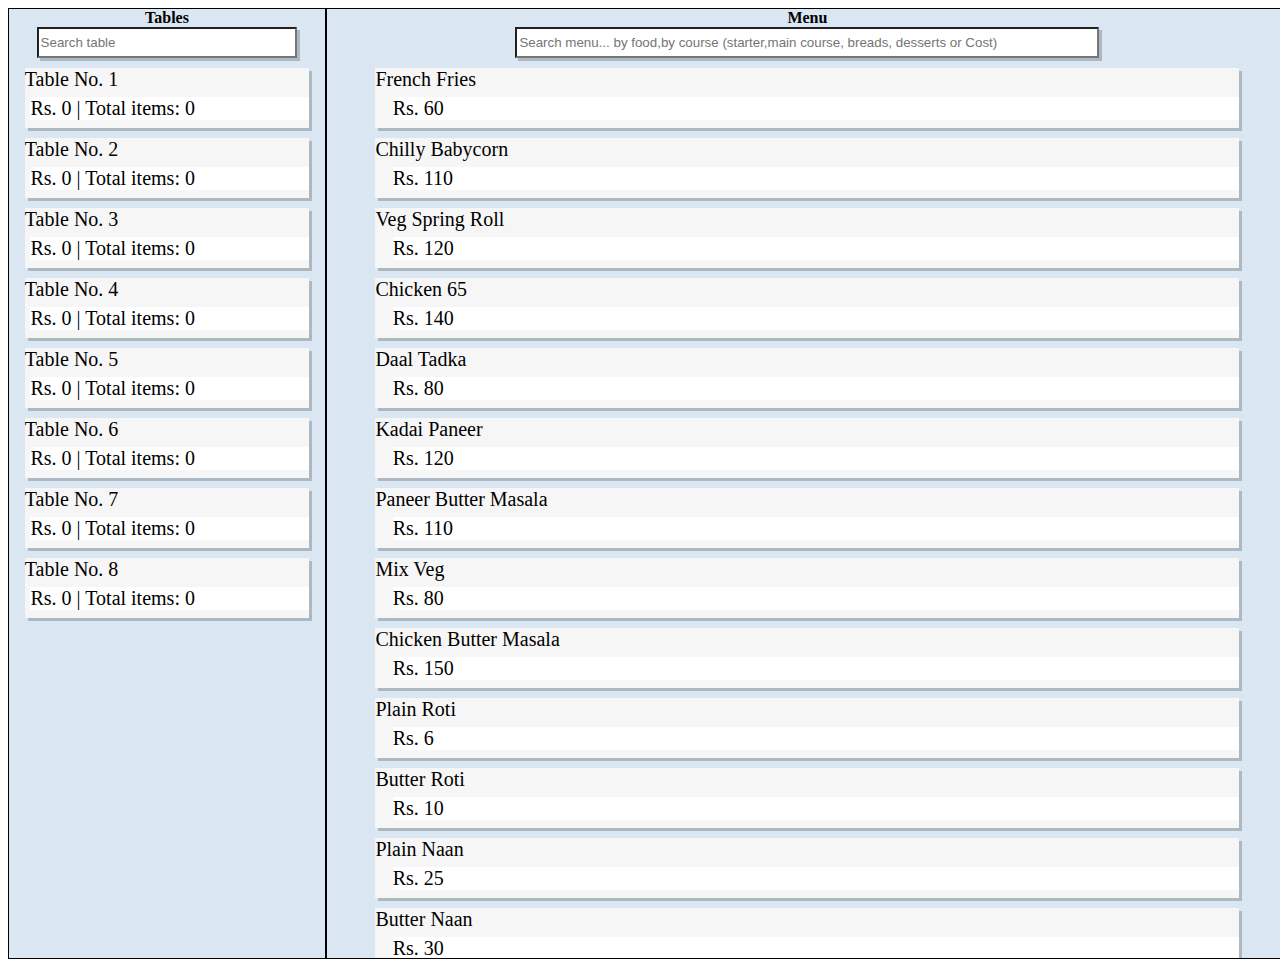
<file: JSAssignment2/index.html>
<!DOCTYPE html>
<html>
	<head>
		<meta charset="utf-8">
		<link type="text/css" rel="stylesheet" href="stylesheet.css"/>
		<title>PrasoonRestaurant</title>
	</head>
	<body onload="showPage()">
		<div id="left" class="res">
			<div id="tables">Tables</div>
			<input  id="searchOne" type="text" name="tableNo" onkeyup="searchTable()" placeholder="Search table">
			<div id="tableBox"></div>
		</div>
		<div id="right" class="res">
			<div id="menu">Menu</div>
			<input id="searchTwo" type="text" name="foodItem" onkeyup="searchFood()" placeholder="Search menu... by food,by course (starter,main course, breads, desserts or Cost)">
			<div id="itemBox"></div>
		</div>

		<div id="modal">
			<div id="inner">
				<div id="top"></div>
				<div id="bottom"></div>
			</div>

			<div id="innerBill">
				<div id ="billName">Prasoon's Restaurant</div>
				<div id="topBill"></div>
				<div id="bottomBill"></div>
			</div>

		</div>


		<script src="items.json" type="text/javascript"></script>
		<script src="tables.json" type="text/javascript"></script>
		<script src="script.js" type="text/javascript"></script>
	</body>
</html>
</file>
<file: JSAssignment2/stylesheet.css>
#left{
	float: left;
	background-color: rgb(218, 230, 241);
	width:25%;
	/*height:1000px;*/
	border: 1px solid black;
	text-align: center;
	user-select: none;
}

#right{
	position: absolute;
	left: 25.5%;
	background-color: rgb(218, 230, 241);
	width: 75%;
	/*height:1000px;*/
	border: 1px solid black;
	text-align: center;
	user-select: none;
}

#tables{
	font-weight: bold;
	/*text-align: center;*/
}

#menu{
	font-weight: bold;
	/*text-align: center;*/
}

#left input{
	box-shadow: rgba(0,0,0,0.2) 3px 3px;
	width: 80%;
	height: 25px;
}

#right input{
	box-shadow: rgba(0,0,0,0.2) 3px 3px;
	width:60%;
	/*margin-left: 10%;*/
	height: 25px;
}

.table{
	text-align: left;
	box-shadow: rgba(0,0,0,0.2) 3px 3px;
	width: 90%;
	background-color: #f7f6f6;
	margin-top: 10px;
	margin-left: 5%;
	font-size: 20px;
	height: 60px;
	user-select: none;
}

.items{
	text-align: left;
	box-shadow: rgba(0,0,0,0.2) 3px 3px;
	width: 90%;
	background-color: #f7f6f6;
	margin-top: 10px;
	margin-left: 5%;
	font-size: 20px;
	height: 60px;
	user-select: none;
}

.cost{
margin-top: 6px;
margin-bottom: 2px; 
background-color: white;
margin-left: 2%;
pointer-events: none;

}

strong{
	margin-left: 2%
}

#tableBox{
	height: 100vh;
	overflow: auto;
}

#itemBox{
	height: 100vh;
	overflow: auto;
}

#modal{
	display:none;
	top:0px;
	right:0px;
	position: fixed;
	width:100%;
	height:100%;
	z-index:1;
	background-color: rgba(0,0,0,.4);
}

#inner{
	width:40%;
	/*height: 50%;*/
	position: relative;
	top:20%;
	left:30%;
	border: 2px solid #b7acac;
	background-color: #d9ded9;
}


#innerBill{
	display: none;
	width:40%;
	/*height: 50%;*/
	position: relative;
	top:20%;
	left:30%;
	border: 2px solid #b7acac;
	background-color: #d9ded9;
}

#top{
	width: 100%;
	height:20%;
	background-color: #3d4eae;
	padding-top: 10px;
	padding-bottom: 10px;
}

#topBill{
	width: 100%;
	height:20%;
	background-color: white;
	padding-top: 10px;
	padding-bottom: 10px;
	border: 1px solid black;
}

#bottom{
	width: 100%;
	background-color: #fdfdfd;
}

#bottomBill{
	width: 100%;
	background-color: white;
	border: 1px solid black;
}

#close{
	display: inline;
	position: relative;
	top:20%;
	width:5%;
	left: 48%;
	background-color: #3d4eae;
	color: white;
	font-size: 25px;
	border: 0px;
}

#closeBill{
	display: inline;
	position: relative;
	top:20%;
	width:5%;
	left: 48%;
	background-color: white;
	color: black;
	font-size: 25px;
	border: 0px;
}

#bill{
	display: inline;
	margin:0px;
	width: 80%;
	position: relative;
	top:20%;
	width:5%;
	left: 1%;
	background-color: #3d4eae;
	color: white;
	font-size: 22px;
	border: 0px;
}

#billFinal{
	display: inline;
	margin:0px;
	width: 80%;
	position: relative;
	top:20%;
	width:5%;
	left: 1%;
	background-color: white;
	color: black;
	font-size: 22px;
	border: 0px;
}


.img{
	/*background-color: black;*/
	margin-top:10%;
	width: 15px;
	height: 15px;
	margin-left: 50%;
}

.head{
	font-weight: bold;
	width: 50px;
}

#tab{
	/*margin-left: 2%;*/
	width: 100%;
}

.sno{
	/*text-align: center;*/
}

.finalCost{
	text-align: right;
}

#print{
	width: 13px;
	height: 13px;
}

#billName{
	text-align: center;
	font-size:30px;
	text-decoration: underline;
	background-color: white;
	border: 1px solid black;
	width: 100%;

}

#lastRowBill{
	border: 1px solid black;
}
</file>
